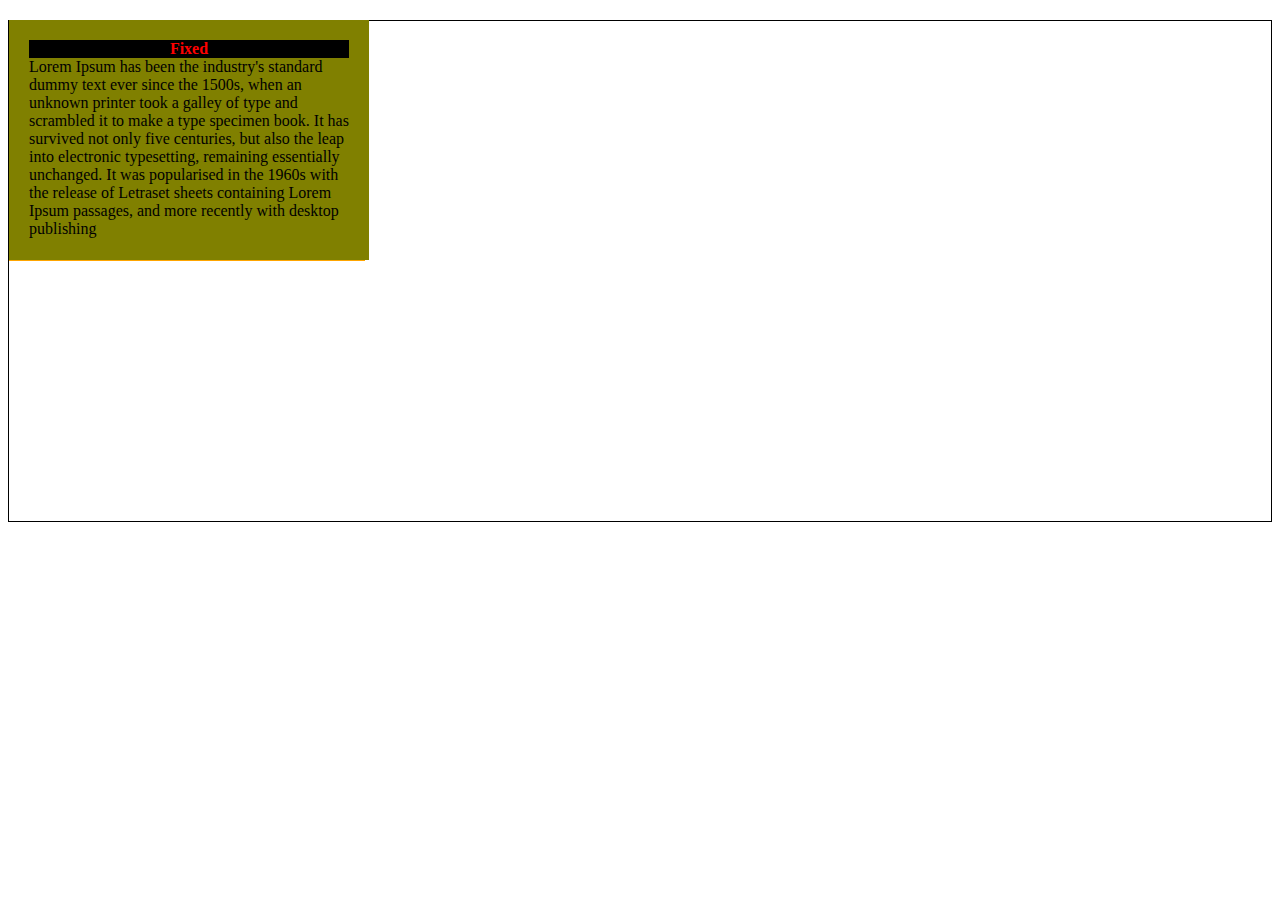
<file: index.html>
<!DOCTYPE html>
<html lang="en">
<head>
    <meta charset="UTF-8">
    <meta http-equiv="X-UA-Compatible" content="IE=edge">
    <meta name="viewport" content="width=device-width, initial-scale=1.0">
    <title>CSS Position</title>
    <link rel="stylesheet" href="style.css"/>
</head>
<body>
    <section class="wrapper">
        <div class="box static">
<strong>Static</strong>
Lorem Ipsum has been the industry's standard dummy text ever since the 1500s, when an unknown printer took a galley of type and scrambled it to make a type specimen book. It has survived not only five centuries, but also the leap into electronic typesetting, remaining essentially unchanged. It was popularised in the 1960s with the release of Letraset sheets containing Lorem Ipsum passages, and more recently with desktop publishing
</div>
<div class="box fixed">
<strong>Fixed</strong>
Lorem Ipsum has been the industry's standard dummy text ever since the 1500s, when an unknown printer took a galley of type and scrambled it to make a type specimen book. It has survived not only five centuries, but also the leap into electronic typesetting, remaining essentially unchanged. It was popularised in the 1960s with the release of Letraset sheets containing Lorem Ipsum passages, and more recently with desktop publishing
</div>
    </section>
</body>
</html>
</file>
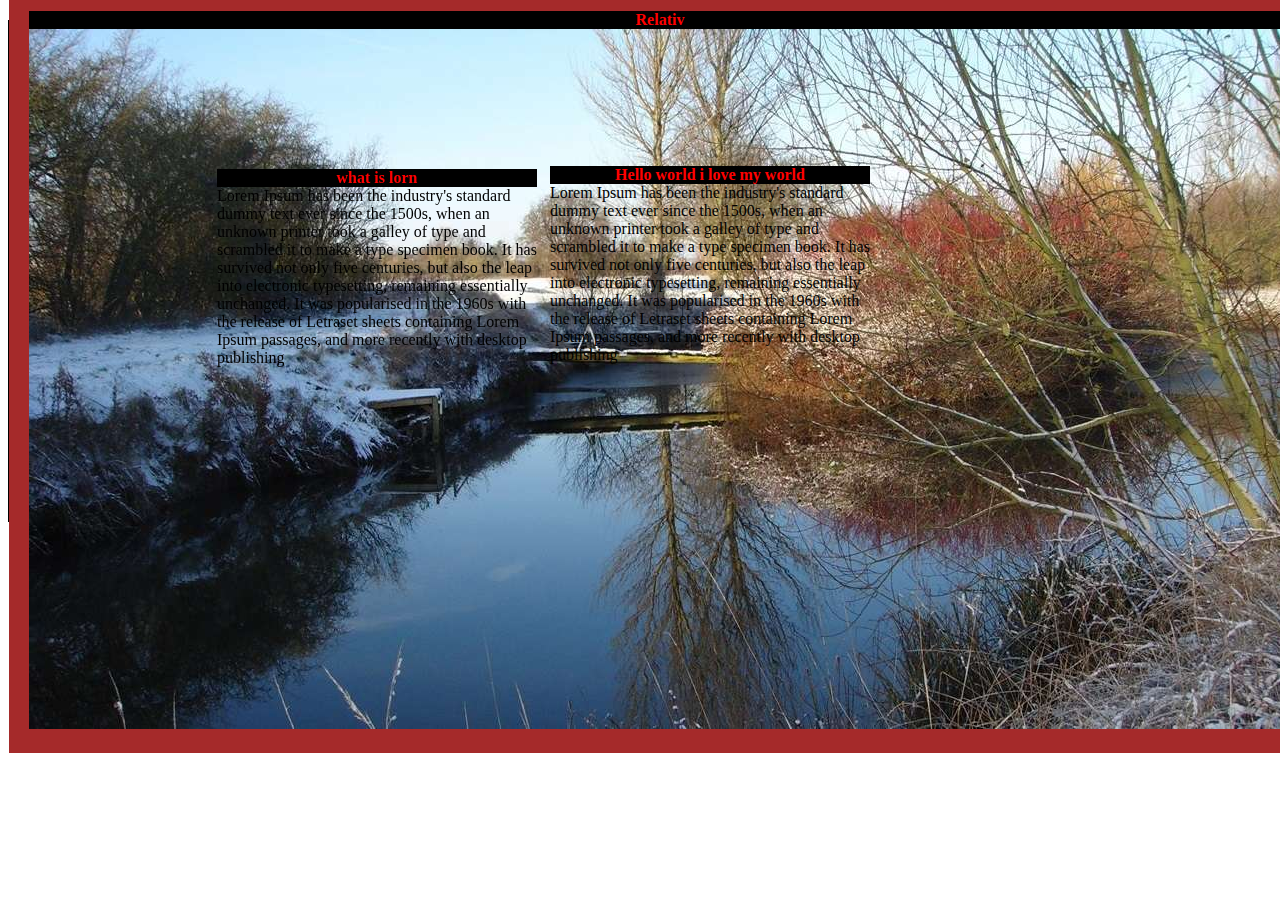
<file: index 2.html>
<!DOCTYPE html>
<html lang="en">
<head>
    <meta charset="UTF-8">
    <meta http-equiv="X-UA-Compatible" content="IE=edge">
    <meta name="viewport" content="width=device-width, initial-scale=1.0">
    <title>CSS Position</title>
    <link rel="stylesheet" href="style 2.css"/>
</head>
<body>
    <section class="wrapper">
<div class="box relative">
<strong>Relativ</strong>
<img src="im 1.jpg"/>
</div>
    <div class="box absolute">
        <strong>Hello world i love my world</strong>
        Lorem Ipsum has been the industry's standard dummy text ever since the 1500s, when an unknown printer took a galley of type and scrambled it to make a type specimen book. It has survived not only five centuries, but also the leap into electronic typesetting, remaining essentially unchanged. It was popularised in the 1960s with the release of Letraset sheets containing Lorem Ipsum passages, and more recently with desktop publishing
        </div>

        <div class="box fixed">
            <strong>what is lorn</strong>
            Lorem Ipsum has been the industry's standard dummy text ever since the 1500s, when an unknown printer took a galley of type and scrambled it to make a type specimen book. It has survived not only five centuries, but also the leap into electronic typesetting, remaining essentially unchanged. It was popularised in the 1960s with the release of Letraset sheets containing Lorem Ipsum passages, and more recently with desktop publishing
            </div>

</section>
</body>
</html>
</file>
<file: style.css>
.wrapper{
    display: block;
    border: 1px solid black;
    height: 500px;
    margin-top: 20px;
}
.box{
    display:inline-block;
padding: 20px;
width: 25%;
background-color: rebeccapurple;
}

.box > strong{
    display: block;
    font-weight: 600;
    background-color: black;
    text-align: center;
    color: red;
}

.box.static{
    position: static;
}


.box.fixed{
    position: fixed;
    top: 20px;
    background-color: olive;
}

@media only screen and (min-width: 500px) {
    .box{
        display:block;
    padding: 20px;
    width: 25%;
    height: 200px;
    background-color: orange;
    }
}
</file>
<file: style 2.css>
.wrapper{
    display: block;
    border: 1px solid black;
    height: 500px;
    margin-top: 20px;
}
.box{
    display: inline-block;
padding: 20px;
width: 100%;

}

.box > strong{
    display: block;
    font-weight: 600;
    background-color: black;
    text-align: center;
    color: red;
}

.box.static{
    position: static;
   
}
.box.relative{
    position: relative;
    bottom: 30px;
    background-color: brown;
}
.box.absolute{
    position: absolute;
    top: 146px;
    width: 25%;
    right: 390px;
}

.box.fixed{
    position: fixed;
    right: 723px;
    top: 149px;
    width: 25%;
}
</file>
